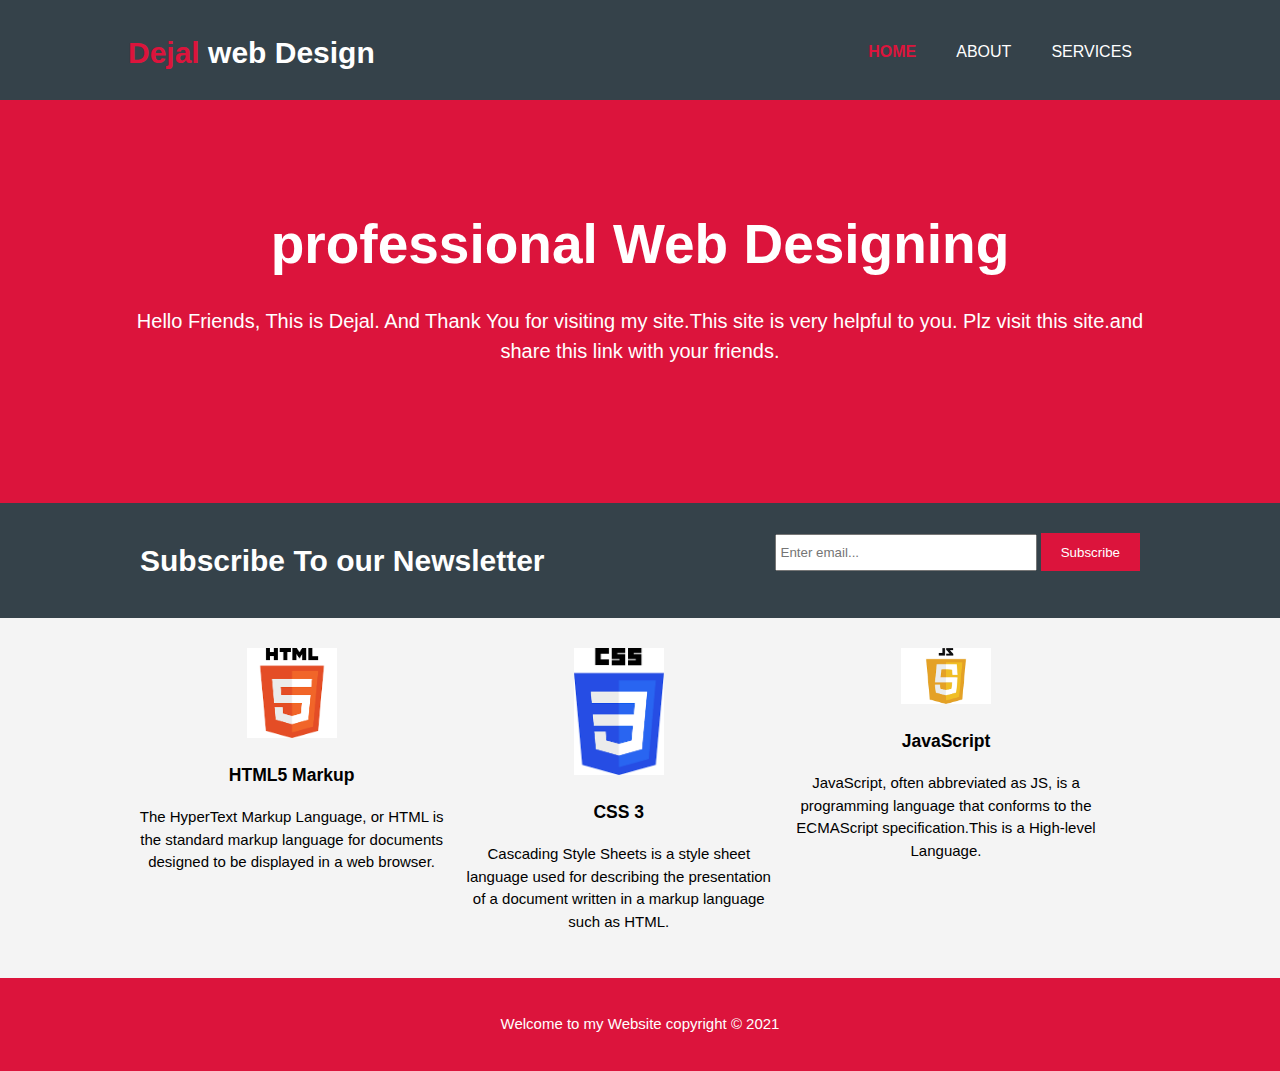
<file: index.html>
<!DOCTYPE html>
<html lang="en">

<head>
    <meta charset="UTF-8">
    <meta http-equiv="X-UA-Compatible" content="IE=edge">
    <meta name="viewport" content="width=device-width, initial-scale=1.0">
    <title>welcome to the my website</title>
    <link rel="stylesheet" href="style.css">
</head>

<body>
    <header>
        <div class="container">
            <div id="branding">
                <h1><span class="highlight">Dejal</span> web Design</h1>
            </div>
            <nav>
                <ul>
                    <li class="current"><a href="index.html">Home</a></li>
                    <li><a href="about.html">About</a></li>
                    <li><a href="services.html">Services</a></li>
                </ul>
            </nav>
        </div>
    </header>
    <section id="showcase">
        <div class="container">
            <h1>professional Web Designing</h1>
            <p>Hello Friends, This is Dejal. And Thank You for visiting my site.This site is very helpful to you. Plz
                visit this site.and share this link with your friends.</p>
        </div>
    </section>
    <section id="newsletter">
        <div class="container">
            <h1>Subscribe To our Newsletter</h1>
            <form>
                <input type="email" placeholder="Enter email...">
                <button type="submit" class="button_1">Subscribe</button>

            </form>
        </div>
    </section>
    <section id="boxes">
        <div class="container">
            <div class="box">
                <img src="html.png" alt="">
                <h3>HTML5 Markup</h3>
                <p>The HyperText Markup Language, or HTML is the standard markup language for documents designed to be displayed in a web browser.</p>
            </div>
            <div class="box">
                <img src="css.png" alt="">
                <h3>CSS 3</h3>
                <p>Cascading Style Sheets is a style sheet language used for describing the presentation of a document written in a markup language such as HTML.</p>
            </div>
            <div class="box">
                <img src="javascript.png" alt="">
                <h3>JavaScript</h3>
                <p>JavaScript, often abbreviated as JS, is a programming language that conforms to the ECMAScript specification.This is a High-level Language.</p>
            </div>
        </div>

    </section>
    <footer>
        <p>Welcome to my Website copyright &copy; 2021</p>
    </footer>

     <!-- scroll top  -->

     <!-- <a href="#home" class="scroll-top">
        <img src="scroll-img.jpg" alt="">
    </a> -->

</body>

</html>
</file>
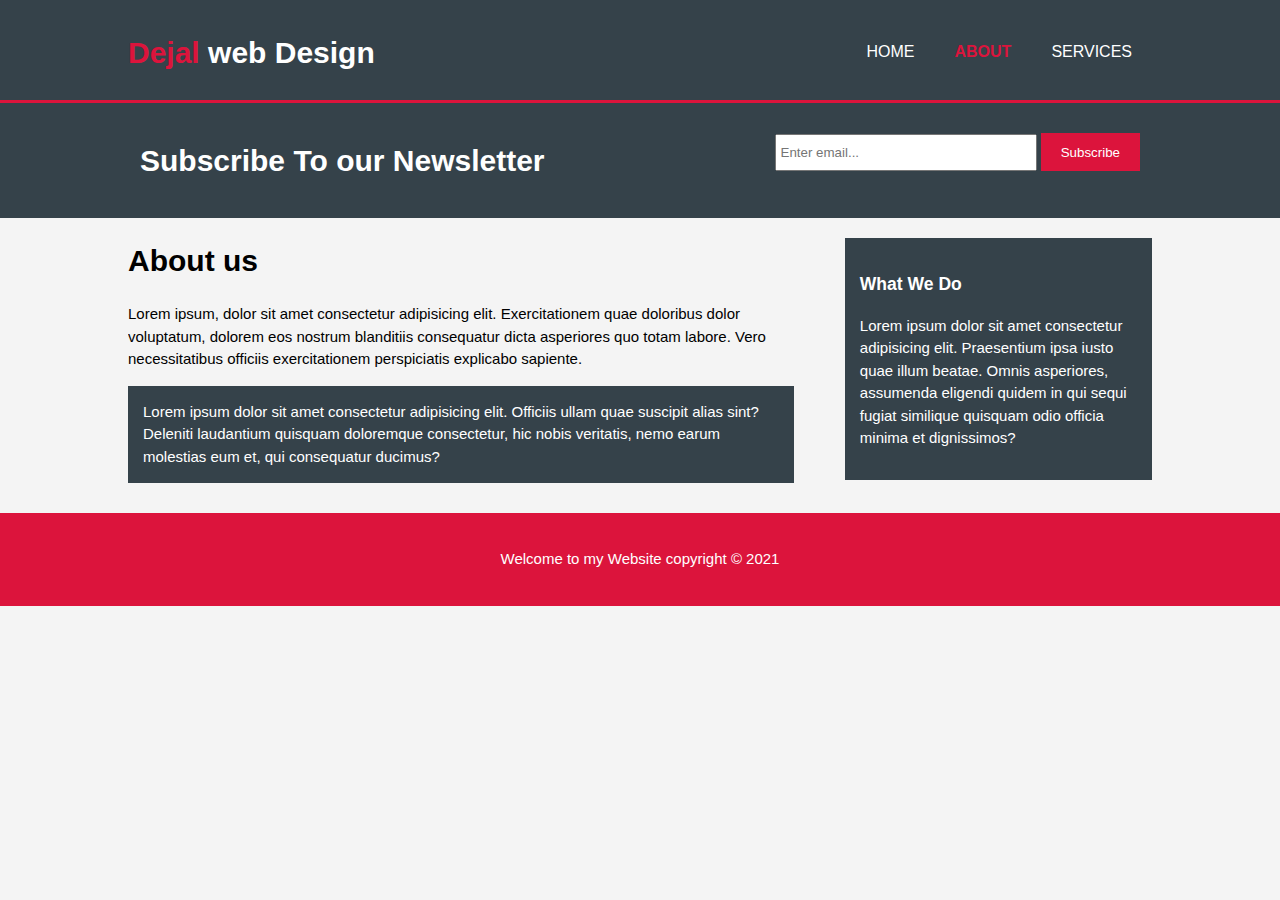
<file: about.html>
<!DOCTYPE html>
<html lang="en">

<head>
    <meta charset="UTF-8">
    <meta http-equiv="X-UA-Compatible" content="IE=edge">
    <meta name="viewport" content="width=device-width, initial-scale=1.0">
    <title>welcome to the my website | about</title>
    <link rel="stylesheet" href="style.css">
</head>

<body>
    <header>
        <div class="container">
            <div id="branding">
                <h1><span class="highlight">Dejal</span> web Design</h1>
            </div>
            <nav>
                <ul>
                    <li><a href="index.html">Home</a></li>
                    <li class="current"><a href="about.html">About</a></li>
                    <li><a href="services.html">Services</a></li>
                </ul>
            </nav>
        </div>
    </header>

    <section id="newsletter">
        <div class="container">
            <h1>Subscribe To our Newsletter</h1>
            <form>
                <input type="email" placeholder="Enter email...">
                <button type="submit" class="button_1">Subscribe</button>

            </form>
        </div>
    </section>
    <section id="main">
        <div class="container">
            <article id="main-col">
                <h1 class="page-title">About us</h1>
                <p>Lorem ipsum, dolor sit amet consectetur adipisicing elit. Exercitationem quae doloribus dolor
                    voluptatum, dolorem eos nostrum blanditiis consequatur dicta asperiores quo totam labore. Vero
                    necessitatibus officiis exercitationem perspiciatis explicabo sapiente.</p>
                    
                <p class="dark">Lorem ipsum dolor sit amet consectetur adipisicing elit. Officiis ullam quae suscipit alias sint?
                    Deleniti laudantium quisquam doloremque consectetur, hic nobis veritatis, nemo earum molestias eum
                    et, qui consequatur ducimus?</p>
            </article>
            <aside id="sidebar">
                <div class="dark">
                <h3>What We Do</h3>
                <p>Lorem ipsum dolor sit amet consectetur adipisicing elit. Praesentium ipsa iusto quae illum beatae.
                    Omnis asperiores, assumenda eligendi quidem in qui sequi fugiat similique quisquam odio officia
                    minima et dignissimos?</p>
                </div>
            </aside>

        </div>

    </section>
    <footer>
        <p>Welcome to my Website copyright &copy; 2021</p>
    </footer>
</body>

</html>
</file>
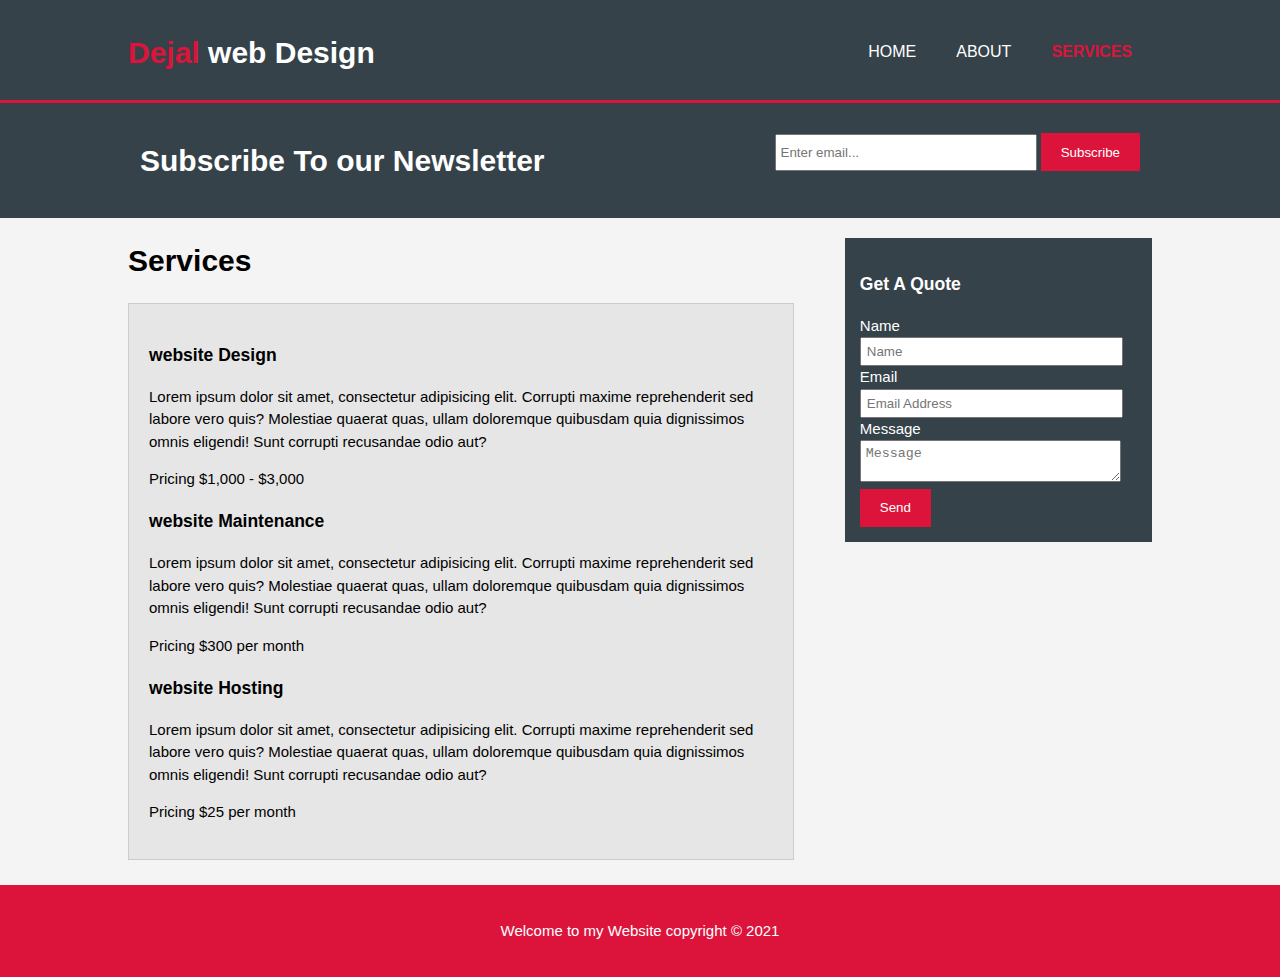
<file: services.html>
<!DOCTYPE html>
<html lang="en">

<head>
    <meta charset="UTF-8">
    <meta http-equiv="X-UA-Compatible" content="IE=edge">
    <meta name="viewport" content="width=device-width, initial-scale=1.0">
    <title>welcome to the my website | Services</title>
    <link rel="stylesheet" href="style.css">
</head>

<body>
    <header>
        <div class="container">
            <div id="branding">
                <h1><span class="highlight">Dejal</span> web Design</h1>
            </div>
            <nav>
                <ul>
                    <li><a href="index.html">Home</a></li>
                    <li><a href="about.html">About</a></li>
                    <li  class="current"><a href="services.html">Services</a></li>
                </ul>
            </nav>
        </div>
    </header>

    <section id="newsletter">
        <div class="container">
            <h1>Subscribe To our Newsletter</h1>
            <form>
                <input type="email" placeholder="Enter email...">
                <button type="submit" class="button_1">Subscribe</button>

            </form>
        </div>
    </section>
    <section id="main">
        <div class="container">
            <article id="main-col">
                <h1 class="page-title">Services</h1>
                <ul id="services">
                    <li>
                        <h3>website Design</h3>
                        <p>Lorem ipsum dolor sit amet, consectetur adipisicing elit. Corrupti maxime reprehenderit sed labore vero quis? Molestiae quaerat quas, ullam doloremque quibusdam quia dignissimos omnis eligendi! Sunt corrupti recusandae odio aut?</p>
                        <p>Pricing $1,000 - $3,000</p>
                    </li>
                    <li>
                        <h3>website Maintenance</h3>
                        <p>Lorem ipsum dolor sit amet, consectetur adipisicing elit. Corrupti maxime reprehenderit sed labore vero quis? Molestiae quaerat quas, ullam doloremque quibusdam quia dignissimos omnis eligendi! Sunt corrupti recusandae odio aut?</p>
                        <p>Pricing $300 per month</p>
                    </li>
                    <li>
                        <h3>website Hosting</h3>
                        <p>Lorem ipsum dolor sit amet, consectetur adipisicing elit. Corrupti maxime reprehenderit sed labore vero quis? Molestiae quaerat quas, ullam doloremque quibusdam quia dignissimos omnis eligendi! Sunt corrupti recusandae odio aut?</p>
                        <p>Pricing $25 per month</p>
                    </li>
                </ul>
            </article>
            <aside id="sidebar">
                <div class="dark">
                <h3> Get A Quote</h3>
               <form class="quote">
                   <div>
                       <label>Name</label><br>
                       <input type="text" placeholder="Name">
                   </div>
                   <div>
                       <label>Email</label><br>
                       <input type="Email" placeholder="Email Address">
                   </div>
                   <div>
                   <label>Message</label><br>
                   <textarea placeholder="Message"></textarea>
                </div>
                <button class="button_1" type="submit">Send</button>
               </form>
                </div>
            </aside>

        </div>

    </section>
    <footer>
        <p>Welcome to my Website copyright &copy; 2021</p>
    </footer>
</body>

</html>
</file>
<file: style.css>
body{
    /* font-family: Arial, Helvetica, sans-serif;
    font-size: 15px;
    line-height: 1.5; */
    font: 15px/1.5 arial, Helvetica,sans-serif;
    margin: 0;
    padding: 0;
    background-color: #f4f4f4;
}

/* global */
.container{
    width: 80%;
    margin: auto;
    overflow: hidden;
}
ul{
    margin: 0;
    padding: 0;
}
.button_1{
    height: 38px;
    background: crimson;
    border: 0;
    padding-left: 20px;
    padding-right: 20px;
    color: #ffffff;
}
.dark{
    padding: 15px;
    background: #35424a;
    color: #ffffff;
    margin-top: 10px;
    margin-bottom: 10px;
}
/* header */
header{
    background: #35424a;
    color: #ffffff;
    padding-top: 30px;
    min-height: 70px;
    border-bottom: crimson 3px solid;
}
header a{
    color: #ffffff;
    text-decoration: none;
    text-transform: uppercase;
    font-size: 16px;
}
header .highlight, header .current a{
    color: crimson;
    font-weight: bold;
}

header li{
    float: left;
    display: inline;
    padding: 0 20px 0 20px;
}
header #branding{
    float: left;
}
header #branding h1{
    margin: 0;
}
header nav{
    float: right;
    margin-top: 10px;
}
header a:hover{
    color: #cccccc;
    font-weight: bold;
}

/* showcase */

#showcase{
    min-height: 400px;
    /* background: url(typing.jpg) no-repeat 0 -440px; */
    text-align: center;
    background-color: crimson;
    color: #ffffff;
}

#showcase h1{
    margin-top: 100px;
    font-size: 55px;
    margin-bottom: 20px;
}
#showcase p{
    font-size: 20px;
}
#newsletter{
    padding: 15px;
    color: #ffffff;
    background: #35424a;
}
#newsletter h1{
    float: left;
}
#newsletter form{
    float: right;
    margin-top: 15px;
}
#newsletter input[type="email"]{
    padding: 4px;
    height: 25px;
    width: 250px;
}

#boxes{
    margin-top: 20px;
}
#boxes .box{
    float: left;
    text-align: center;
    width: 30%;
    padding: 10px;
}
aside#sidebar{
    float: right;
    width: 30%;
    margin-top: 10px;
}

aside#sidebar .quote input, aside#sidebar .quote textarea{
    width: 90%;
    padding: 5px;
}

article#main-col{
    float: left;
    width: 65%;
}
/* Services */
ul#services{
  list-style:none;
    padding: 20px;
    border: #cccccc solid 1px;
    margin-bottom:5px;
    background: #e6e6e6;
}



#boxes .box img{
    width: 90px;
}
footer{
    padding: 20px;
    margin-top: 20px;
    color: #ffffff;
    background-color: crimson;
    text-align: center;
}


/* 
.scroll-top{
    position: fixed;
    bottom:7.5rem; right:1.5rem;
    z-index: 1000;
} */

/* .scroll-top img{
    width:8rem;
    animation: float 3s linear infinite;
}

@keyframes float{
    100%, 0%{
        transform: translateY(0rem);
    }

    50%{
        transform: translateY(-3rem);
    }

} */
@media(max-width:768px){
    header #branding,
    header nav,
    header nav li,
    #newsletter h1,
    #newsletter form,
    #boxes .box{
        float: none;
        text-align: center;
        width: 100%;
    }
    header{
        padding-bottom: 20px;
    }
    #showcase h1{
        margin-top: 40px;
    }
    #newsletter button{
        display: block;
        width: 100%;
    }
    #newsletter form input[type="email"]{
        width: 100%;
        margin-bottom: 5px;
    }
}
</file>
